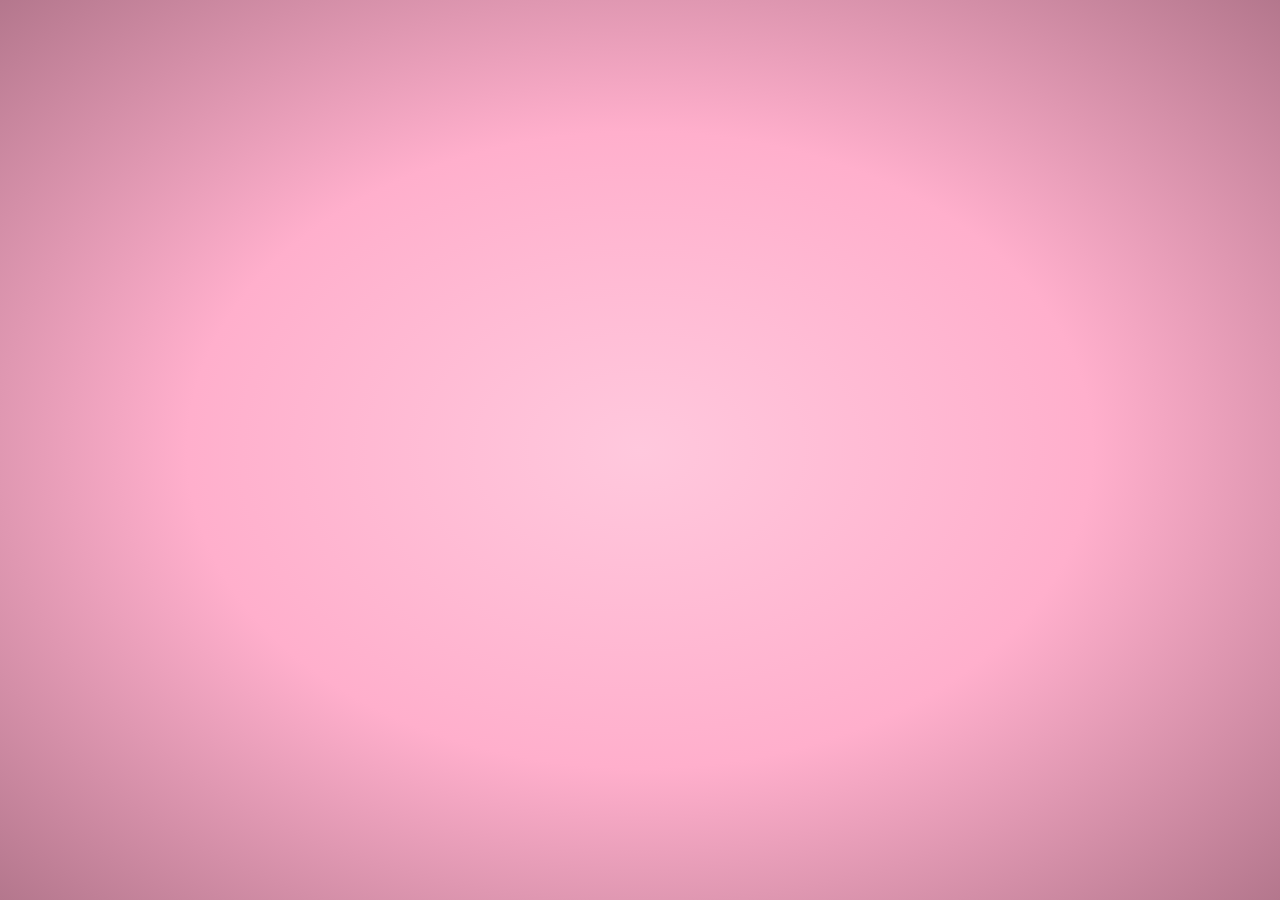
<file: templates/index.html>
<!DOCTYPE html>
<html lang="en">
<head>
    <meta charset="UTF-8">
    <meta http-equiv="X-UA-Compatible" content="IE=edge">
    <meta name="viewport" content="width=device-width, initial-scale=1.0">
    <title>Index</title>
    <link rel="stylesheet" href="/static/css/estilos.css">
</head>
<body>
    
</body>
</html>
</file>
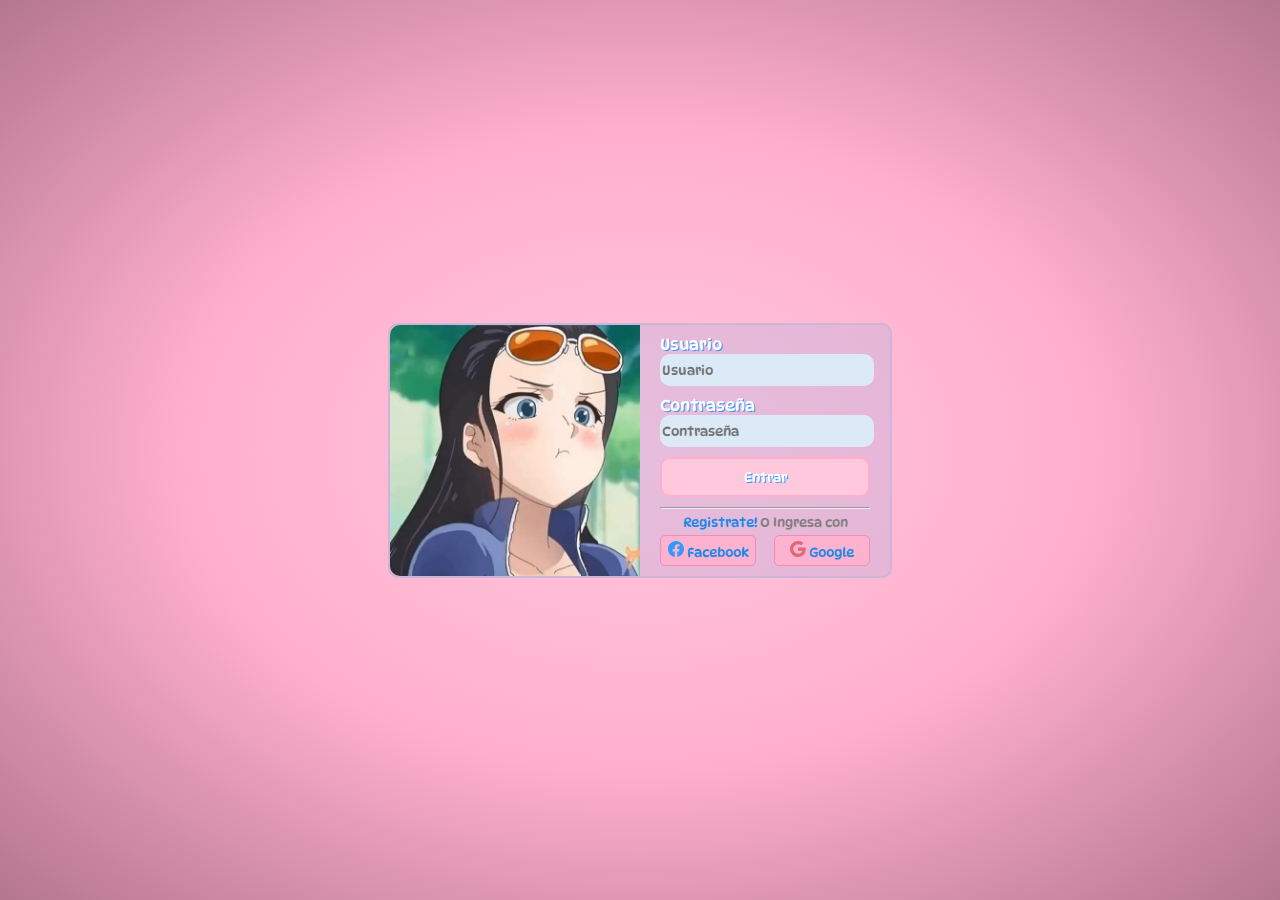
<file: templates/login.html>
<!DOCTYPE html>
<html lang="ES">
<head>
    <meta charset="UTF-8">
    <meta http-equiv="X-UA-Compatible" content="IE=edge">
    <meta name="viewport" content="width=device-width, initial-scale=1.0">
    <title>Login</title>
    <link rel="stylesheet" href="/static/css/estilos.css">
    <script src="/static/js/scrip.js"></script> 
</head>
<body>
    <div class="divLogin">
        <img src="/static/img/robin.jpg" alt="Img">
        <form id="loginForm" name="loginForm" method="post">
            <div class="seccion">
                <label for="user">Usuario</label>
                <input type="text" id="user" placeholder="Usuario" required="required">
            </div>
            <div class="seccion">
                <label for="pass">Contraseña</label>
                <input type="password" id="pass" placeholder="Contraseña" required="required">
            </div>
            <div class="seccion">
                <input type="button" onclick="entrar()" id="b_log" value="Entrar"> 
            </div> 
            <hr>
            <p> <a href="/templates/register.html">Registrate! </a> O Ingresa con</p>
            <div class="reg_face">
                <a href=""><svg xmlns="http://www.w3.org/2000/svg" width="16" height="16" fill="currentColor" class="bi bi-facebook" viewBox="0 0 16 16">
                    <path d="M16 8.049c0-4.446-3.582-8.05-8-8.05C3.58 0-.002 3.603-.002 8.05c0 4.017 2.926 7.347 6.75 7.951v-5.625h-2.03V8.05H6.75V6.275c0-2.017 1.195-3.131 3.022-3.131.876 0 1.791.157 1.791.157v1.98h-1.009c-.993 0-1.303.621-1.303 1.258v1.51h2.218l-.354 2.326H9.25V16c3.824-.604 6.75-3.934 6.75-7.951z"/>
                  </svg> Facebook</a>
            </div>
            <div class="reg_google">
                <a href=""><svg xmlns="http://www.w3.org/2000/svg" width="16" height="16" fill="currentColor" class="bi bi-google" viewBox="0 0 16 16">
                    <path d="M15.545 6.558a9.42 9.42 0 0 1 .139 1.626c0 2.434-.87 4.492-2.384 5.885h.002C11.978 15.292 10.158 16 8 16A8 8 0 1 1 8 0a7.689 7.689 0 0 1 5.352 2.082l-2.284 2.284A4.347 4.347 0 0 0 8 3.166c-2.087 0-3.86 1.408-4.492 3.304a4.792 4.792 0 0 0 0 3.063h.003c.635 1.893 2.405 3.301 4.492 3.301 1.078 0 2.004-.276 2.722-.764h-.003a3.702 3.702 0 0 0 1.599-2.431H8v-3.08h7.545z"/>
                  </svg> Google</a>
            </div>
        </form>
    </div>
</body>
</html>
</file>
<file: static/css/estilos.css>
@font-face {
    font-family: DynaPuff;
    src: url(/static/fonts/DynaPuff-VariableFont_wdth\,wght.ttf);
}
html{
    height: 100%;
    font-family: DynaPuff;
}
body{
    height: 100%;
    display: flex;
    align-items: center;
    justify-content: center;
    margin: 0;
    padding: 0;
    background: radial-gradient(#ffc8dd, #ffafcc, #b4778d);
}
.divLogin{
    display: flex;
    width: 500px;
    background: rgba(205, 180, 219, 0.5);
    border: 2px solid #cdb4db;
    border-radius: 10px;
}
.divLogin img{
    width: 50%;
    float: left;
    border-bottom-left-radius: 10px;
    border-top-left-radius: 10px;  
}
.divLogin form{
    width: 50%;
    margin: 10px auto;
    padding: 0 20px;
    float: right;
}
form label{
    margin: 10px 0;
    color: white;
    text-shadow: #319bfd 1px 1px;
}
form input{
    margin-bottom: 10px;
    background-color: #dceaf7;
    font-family: DynaPuff;
    width: 100%;
    border: none;
    border-radius: 10px;
    height: 30px;
    color: gray;   
}
form #b_log{  
    color: white;
    text-shadow: #319bfd 1px 1px;
    background-color: #ffc8dd;
    font-family: DynaPuff;
    border: 2px solid #ffafcc;
    height: 40px;  
}
hr{
    margin: 0;
    padding: 0;
}
form p{
    font-size:small;
    text-align: center;
    color: gray;
    margin: 5px;
}
a{
    text-decoration: none;
    color: #1888e9;
}
.reg_face{
    margin-top: 0;
    float: left;
    width: 40%;
    text-decoration: none;
    background: #fdb2cf;
    padding: 5px;
    border-radius: 5px;
    border: 1px solid #f88bb3;
    font-size: small;
    text-align: center;
    justify-content: center
}
.reg_google{
    margin-top: 0;
    float: right;
    width: 40%;
    text-decoration: none;
    background: #fdb2cf;
    padding: 5px;
    border-radius: 5px;
    border: 1px solid #f88bb3;
    font-size: small;
    text-align: center;
}

.bi-facebook{
    color: #319bfd;
}
.bi-google{
    color: #e06874;
}

.reg_face:hover, .reg_google:hover, #b_log:hover{
    background-color: #ff556959;
    transition: background-color 1s;
    cursor: pointer;
}
</file>
